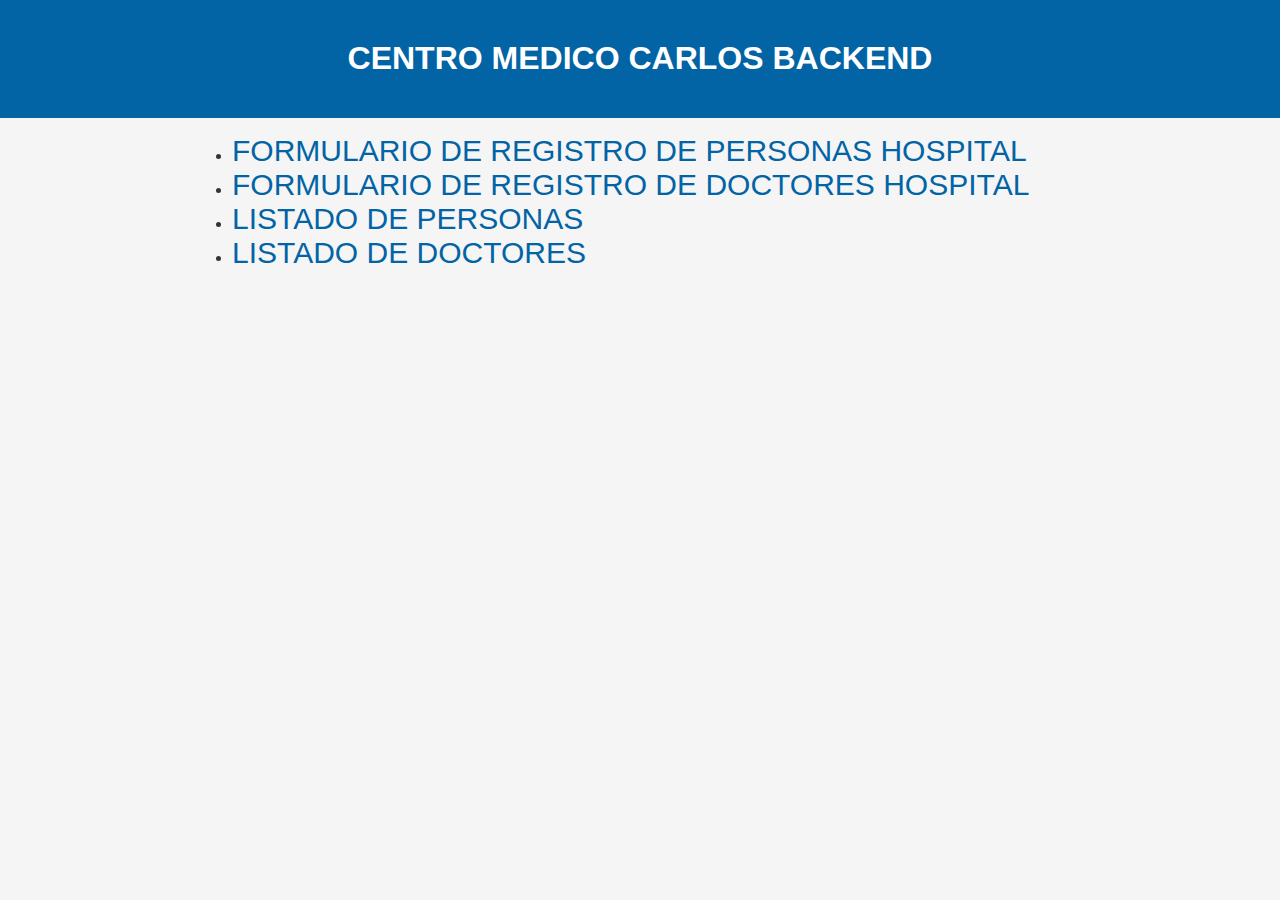
<file: index.html>
<!DOCTYPE html>
<html lang="es">

<head>
    <meta charset="UTF-8">
    <meta http-equiv="X-UA-Compatible" content="IE=edge">
    <meta name="viewport" content="width=device-width, initial-scale=1.0">
    <title>Formulario Centro Médico</title>
    <link rel="stylesheet" href="/css/style.css">
</head>

<body>
    <header>
        <h1>CENTRO MEDICO CARLOS BACKEND</h1>
    </header>
    <main class="listado-container">
        <ul class="listado-servicios">
            <li><a href="html/registro-personas.html">FORMULARIO DE REGISTRO DE PERSONAS HOSPITAL</a></li>
            <li><a href="html/registro-doctores.html">FORMULARIO DE REGISTRO DE DOCTORES HOSPITAL</a></li>
            <li><a href="html/personas.html">LISTADO DE PERSONAS</a></li>
            <li><a href="html/doctores.html">LISTADO DE DOCTORES</a></li>
        </ul>
    </main>
</body>

</html>
</file>
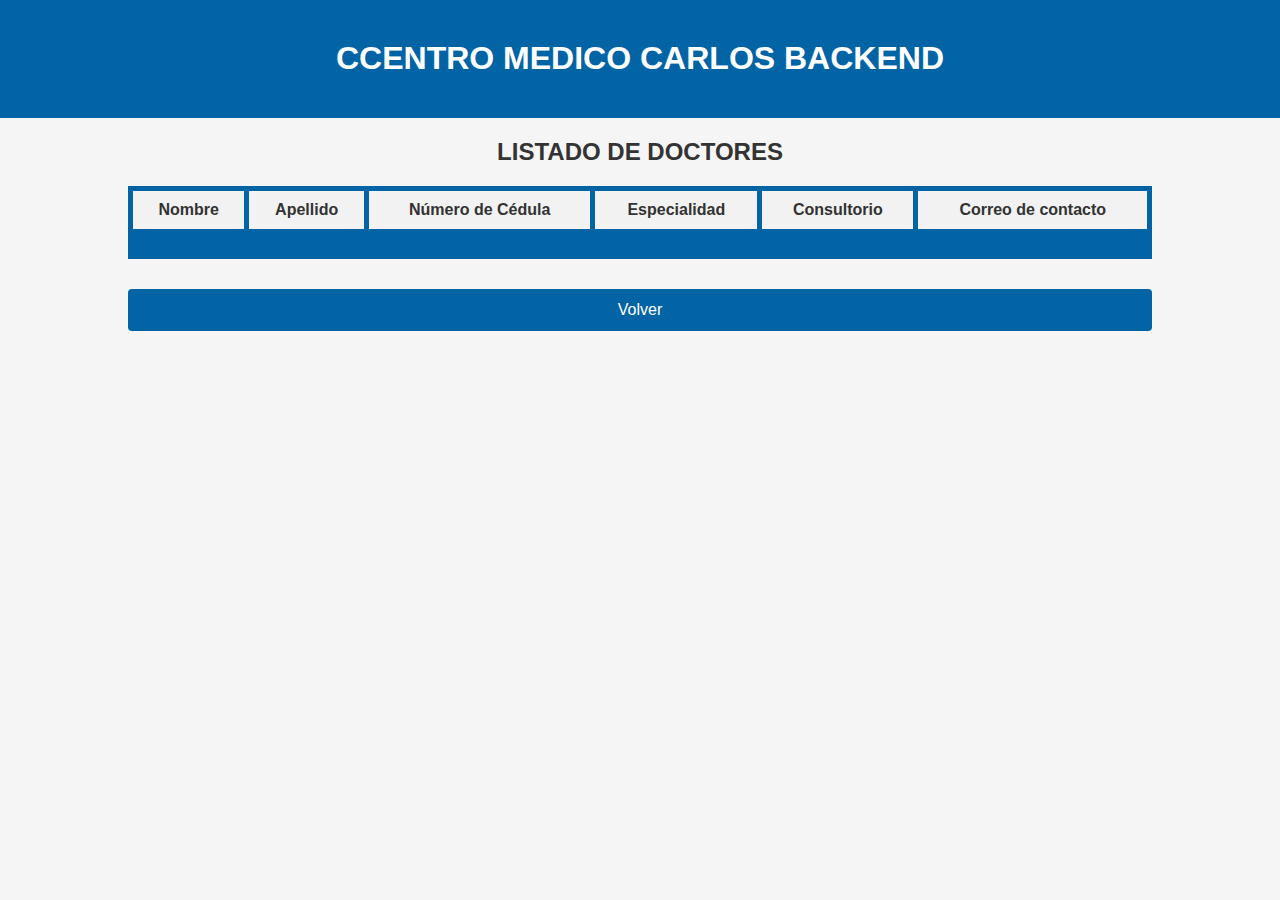
<file: html/doctores.html>
<!DOCTYPE html>
<html lang="es">

<head>
    <meta charset="UTF-8">
    <meta http-equiv="X-UA-Compatible" content="IE=edge">
    <meta name="viewport" content="width=device-width, initial-scale=1.0">
    <title>DOCTORES</title>
    <link rel="stylesheet" href="/css/style.css">
</head>

<body>
    <header>
        <h1>CCENTRO MEDICO CARLOS BACKEND</h1>
    </header>
    <main class="tabla-container">
        <table id="tabla-doctores">
            <h2>LISTADO DE DOCTORES</h2>
            <thead>
                <tr>
                    <th>Nombre</th>
                    <th>Apellido</th>
                    <th>Número de Cédula</th>
                    <th>Especialidad</th>
                    <th>Consultorio</th>
                    <th>Correo de contacto</th>
                </tr>
            </thead>
            <tbody>
                <tr>
                    <td></td>
                    <td></td>
                    <td></td>
                    <td></td>
                    <td></td>
                    <td></td>
                </tr>
            </tbody>
        </table>
        <div class="boton-container">
            <input type="button" id="botonVolver" value="Volver">
        </div>
    </main>
    <script src="/js/volver.js"></script>
    <script src="/js/doctores.js"></script>
</body>

</html>
</file>
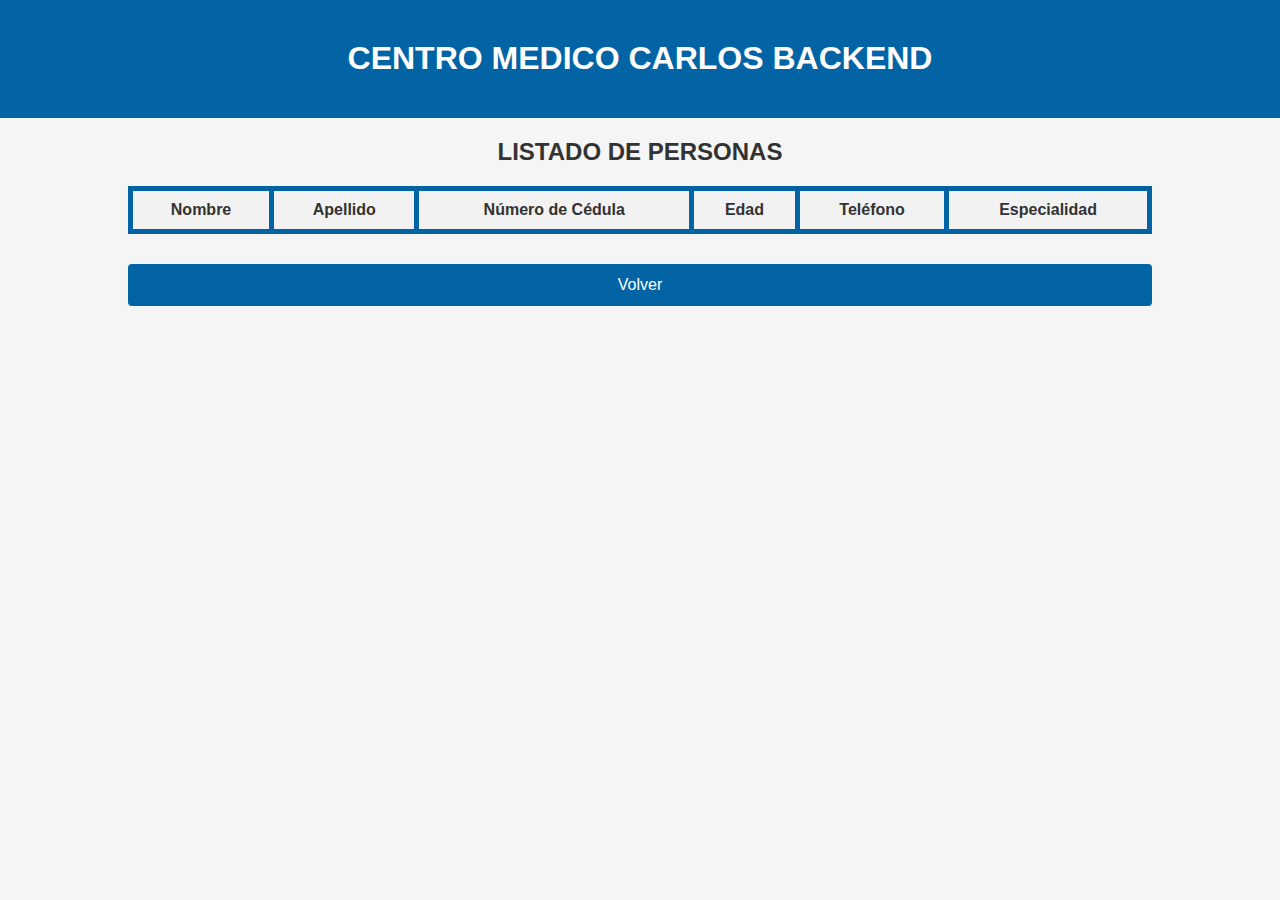
<file: html/personas.html>
<!DOCTYPE html>
<html lang="es">

<head>
    <meta charset="UTF-8">
    <meta http-equiv="X-UA-Compatible" content="IE=edge">
    <meta name="viewport" content="width=device-width, initial-scale=1.0">
    <title>PERSONAS</title>
    <link rel="stylesheet" href="/css/style.css">
</head>

<body>
    <header>
        <h1>CENTRO MEDICO CARLOS BACKEND</h1>
    </header>
    <main class="tabla-container">
        <table id="tabla-personas">
            <h2>LISTADO DE PERSONAS</h2>
            <thead>
                <tr>
                    <th>Nombre</th>
                    <th>Apellido</th>
                    <th>Número de Cédula</th>
                    <th>Edad</th>
                    <th>Teléfono</th>
                    <th>Especialidad</th>
                </tr>
            </thead>
            <tbody>
                <!-- Se complementa de manera dinamica -->
            </tbody>
        </table>
        <div class="boton-container">
            <input type="button" id="botonVolver" value="Volver">
        </div>
    </main>
    <script src="/js/volver.js"></script>
    <script src="/js/personas.js"></script>
</body>

</html>
</file>
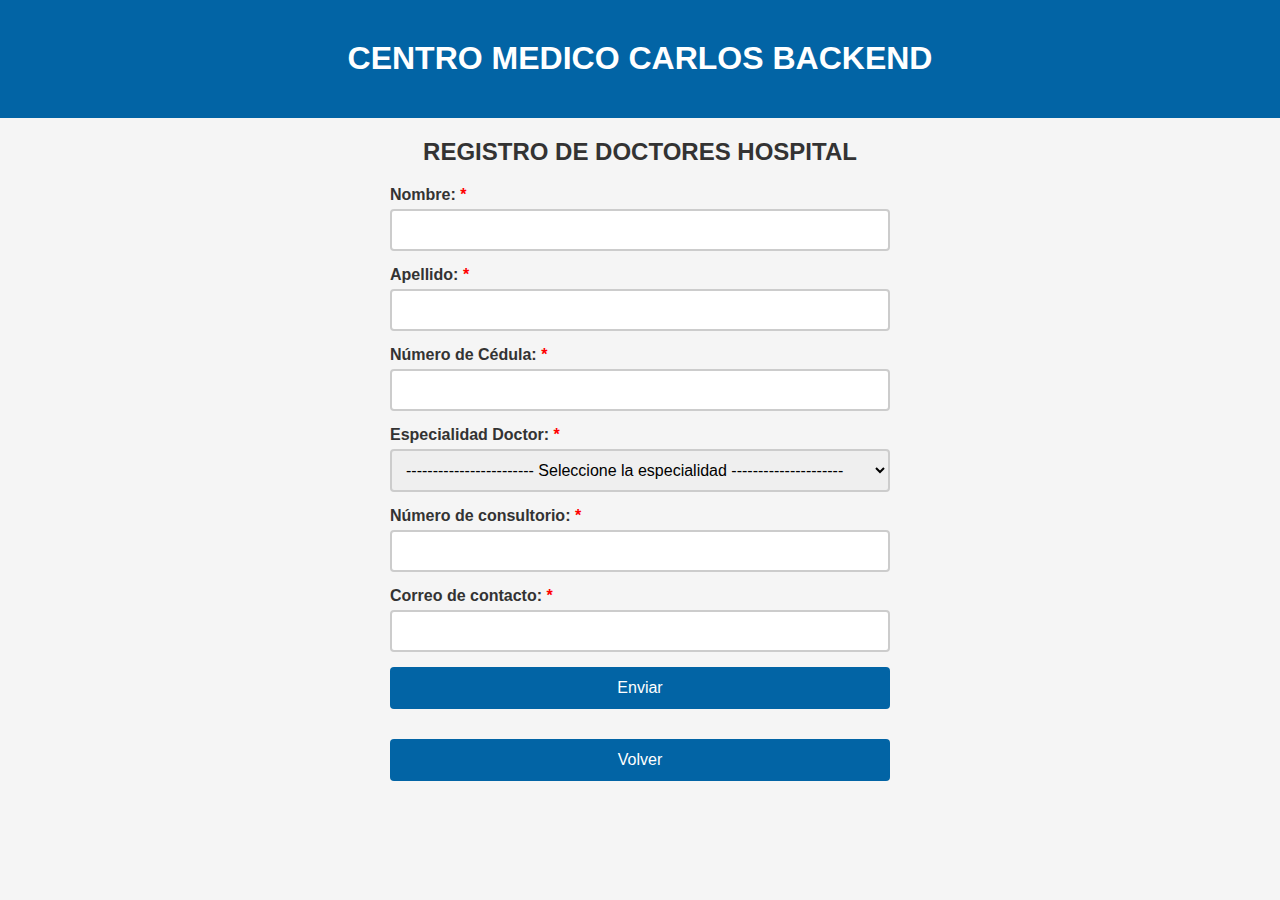
<file: html/registro-doctores.html>
<!DOCTYPE html>
<html lang="es">
<head>
    <meta charset="UTF-8">
    <meta http-equiv="X-UA-Compatible" content="IE=edge">
    <meta name="viewport" content="width=device-width, initial-scale=1.0">
    <title>Formulario Doctores</title>
    <link rel="stylesheet" href="/css/style.css">
</head>
<body>
    <header>
        <h1>CENTRO MEDICO CARLOS BACKEND</h1>
    </header>
    <main>
        <form id="registro-medicos-form">
            <h2>REGISTRO DE DOCTORES HOSPITAL</h2>
            <label for="nombre">Nombre:<span> *</span></label>
            <input type="text" id="nombre" name="nombre" required>
            <label for="apellido">Apellido:<span> *</span></label>
            <input type="text" id="apellido" name="apellido" required>
            <label for="cedula">Número de Cédula:<span> *</span></label>
            <input type="text" id="cedula" name="cedula" required>
            <label for="especialidad">Especialidad Doctor:<span> *</span></label>
            <select id="especialidad" name="especialidad">
                <option value="">------------------------  Seleccione la especialidad  ---------------------</option>
                <option value="Medicina general">Medicina general</option>
                <option value="Cardiologia">Cardiología</option>
                <option value="Medicina interna">Medicina interna</option>
                <option value="Dermatología">Dermatología</option>
                <option value="Rehabilitacion fisica">Rehabilitación Física</option>
                <option value="Psicologia">Psicología</option>
                <option value="Odontologia">Odontología</option>
                <option value="Radiografia">Radiografía</option>
            </select>
            <label for="consultorio">Número de consultorio:<span> *</span></label>
            <input type="number" id="consultorio" name="consultorio" required>
            <label for="correo">Correo de contacto:<span> *</span></label>
            <input type="email" id="correo" name="correo" required>
            <!-- Enviar -->
            <input type="submit" value="Enviar">
        </form>
        <div class="boton-container">
            <input type="button" id="botonVolver" value="Volver">
        </div>
    </main>
    <script src="/js/volver.js"></script>
    <script src="/js/registro-doctores.js"></script>
</body>
</html>
</file>
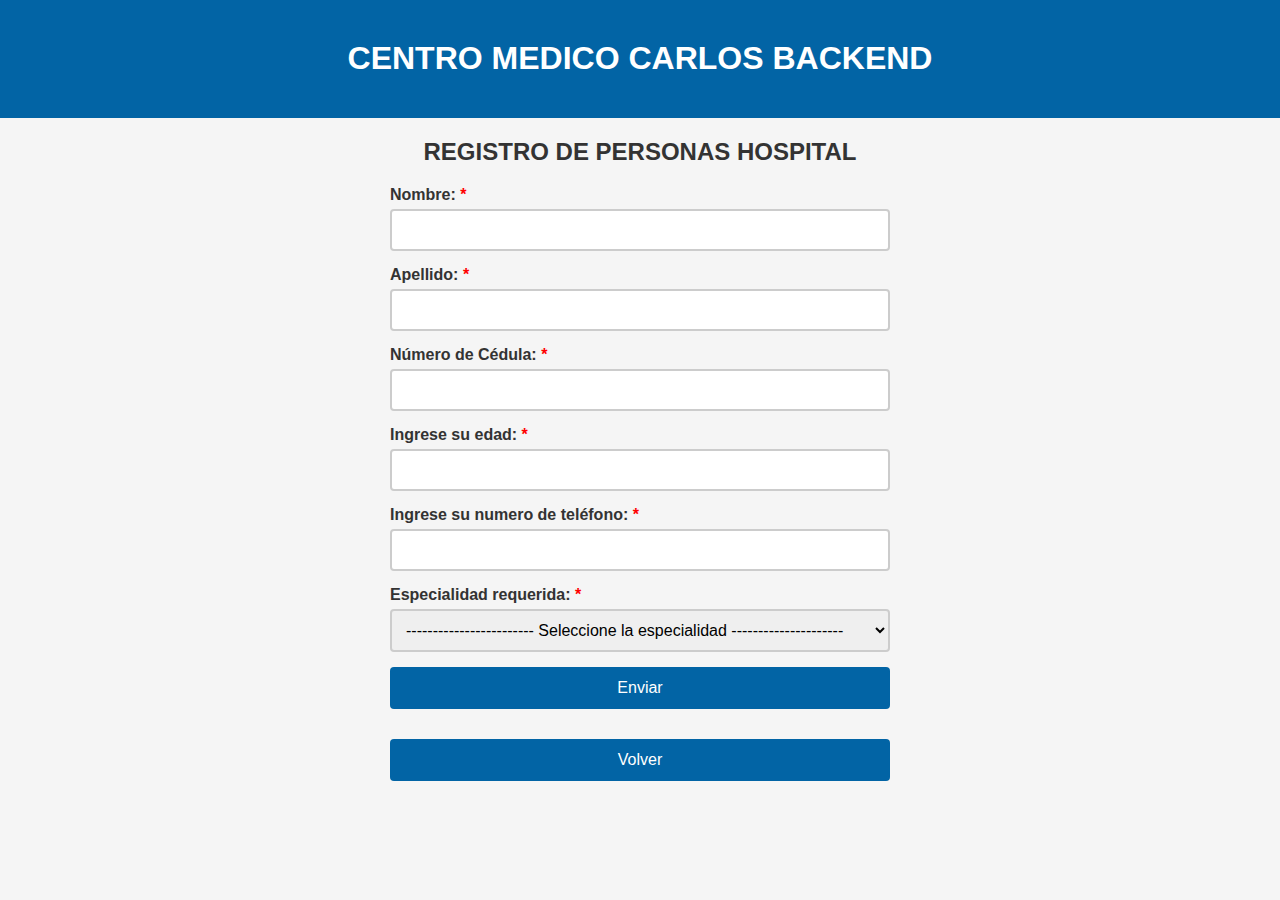
<file: html/registro-personas.html>
<!DOCTYPE html>
<html lang="es">
<head>
    <meta charset="UTF-8">
    <meta http-equiv="X-UA-Compatible" content="IE=edge">
    <meta name="viewport" content="width=device-width, initial-scale=1.0">
    <title>Formulario Personas</title>
    <link rel="stylesheet" href="/css/style.css">
</head>
<body>
    <header>
        <h1>CENTRO MEDICO CARLOS BACKEND</h1>
    </header>
    <main>
        <form id="registro-personas-form">
            <h2>REGISTRO DE PERSONAS HOSPITAL</h2>
            <label for="nombre">Nombre:<span> *</span></label>
            <input type="text" id="nombre" name="nombre" required>
            <label for="apellido">Apellido:<span> *</span></label>
            <input type="text" id="apellido" name="apellido" required>
            <label for="cedula">Número de Cédula:<span> *</span></label>
            <input type="text" id="cedula" name="cedula" required>
            <label for="edad">Ingrese su edad:<span> *</span></label>
            <input type="number" id="edad" name="edad" required>
            <label for="telefono">Ingrese su numero de teléfono:<span> *</span></label>
            <input type="number" id="telefono" name="telefono" required>
            <label for="especialidad">Especialidad requerida:<span> *</span></label>
            <select id="especialidad" name="especialidad">
                <option value="">------------------------  Seleccione la especialidad  ---------------------</option>
                <option value="Medicina general">Medicina general</option>
                <option value="Cardiologia">Cardiología</option>
                <option value="Medicina interna">Medicina interna</option>
                <option value="Dermatología">Dermatología</option>
                <option value="Rehabilitacion fisica">Rehabilitación Física</option>
                <option value="Psicologia">Psicología</option>
                <option value="Odontologia">Odontología</option>
                <option value="Radiografia">Radiografía</option>
            </select>
            <!-- Enviar -->
            <input type="submit" value="Enviar">
        </form>
        <div class="boton-container">
            <input type="button" id="botonVolver" value="Volver">
        </div>
    </main>
    <script src="/js/volver.js"></script>
    <script src="/js/registro-personas.js"></script>
</body>
</html>
</file>
<file: css/style.css>
/* Estilos CSS para el formulario */
body {
    font-family: Arial, sans-serif;
    background-color: #f5f5f5;
    color: #333;
    margin: 0;
    padding: 0;
}

header {
    background-color: #0264a5;
    color: #fff;
    padding: 20px;
}

h1,
h2 {
    margin-top: 20px;
    text-align: center;
}

main {
    max-width: 500px;
    margin: auto;
}

label {
    display: block;
    margin-bottom: 5px;
    font-weight: bold;
}

input,
select {
    display: block;
    width: 100%;
    margin-bottom: 15px;
    padding: 10px;
    border: 2px solid #ccc;
    border-radius: 4px;
    font-size: 16px;
    font-family: sans-serif;
    box-sizing: border-box;
}

input[type="submit"],
input[type="button"] {
    background-color: #0264a5;
    color: white;
    border: none;
    border-radius: 4px;
    cursor: pointer;
    padding: 12px 20px;
    font-size: 16px;
    font-family: sans-serif;
    transition: background-color 0.3s ease;
}

input[type="submit"]:hover {
    background-color: #0264a5;
}

span {
    color: red;
}

/* Estilos CSS para las tablas */
table {
    border-collapse: collapse;
    width: 100%;
    font-size: 16px;
    font-family: sans-serif;
}

th,
td {
    padding: 10px;
    text-align: center;
    border: 5px solid #0264a5;
    background-color: #0264a5;


}

td {
    color: #fff;
}

th {
    background-color: #f2f2f2;
    font-weight: bold;
}

.tabla-container {
    max-width: 80%;
}
.listado-container {
    max-width: 70%;
}
.boton-container {
    margin-block: 30px;
}

.listado-servicios a {
    text-decoration: none;
    color: #0264a5;
    font-size: 30px;
}

.listado-servicios li::marker {
    content: 🐾;
}
</file>
